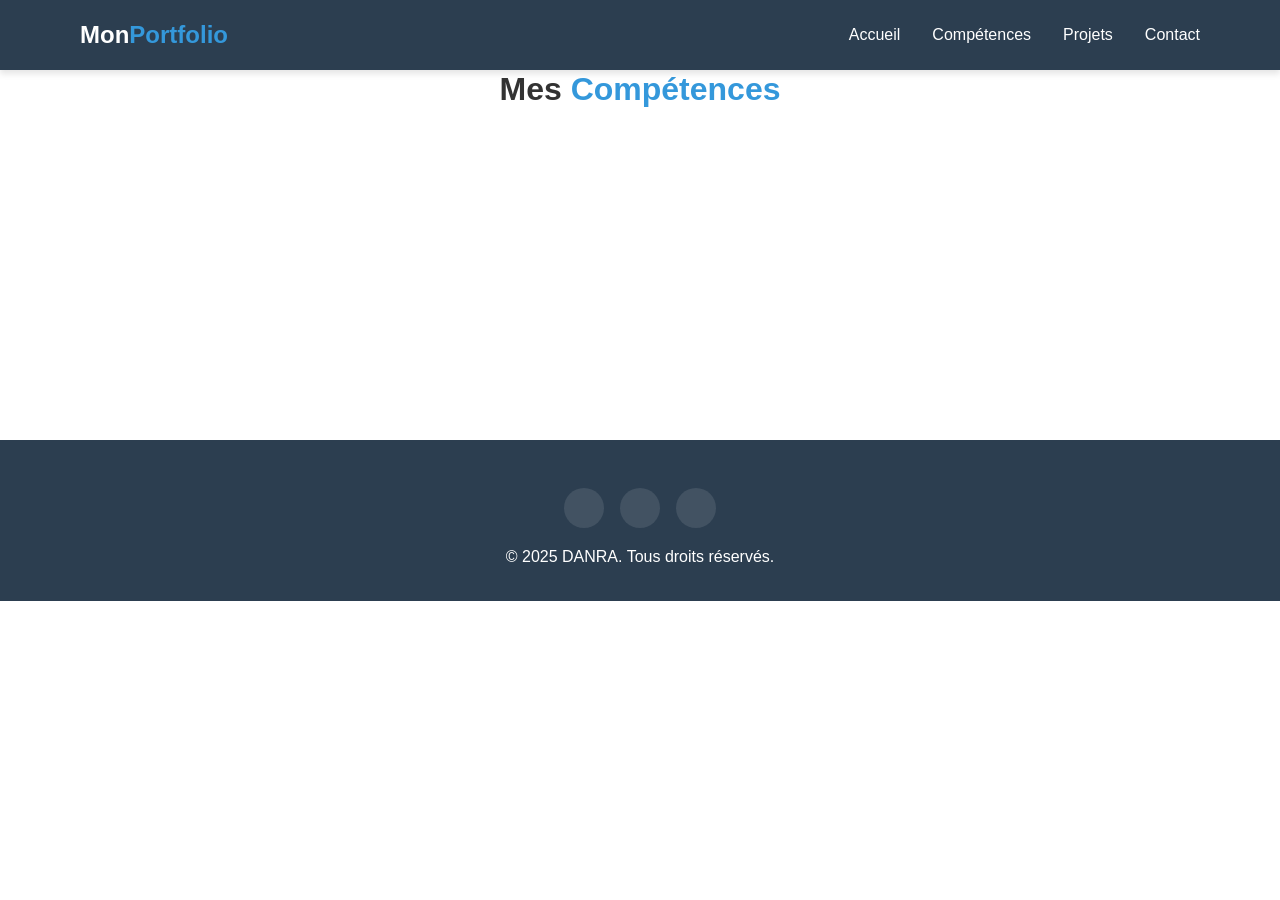
<file: competence.html>
<html lang="fr">

<head>
    <meta charset="UTF-8">
    <meta name="viewport" content="width=device-width, initial-scale=1.0">
    <title>competences</title>
    <link rel="stylesheet" href="style.css">
</head>

<body>
    <!-- Header avec navigation -->
    <header>
        <div class="container">
            <nav class="navbar">
                <a href="#" class="logo">Mon<span>Portfolio</span></a>

                <ul class="nav-menu">
                    <li class="nav-item"><a href="index.html" class="nav-link">Accueil</a></li>
                    <li class="nav-item"><a href="competence.html" class="nav-link">Compétences</a></li>
                    <li class="nav-item"><a href="projets.html" class="nav-link">Projets</a></li>
                    <li class="nav-item"><a href="competence.html" class="nav-link">Contact</a></li>
                </ul>

                <div class="hamburger">
                    <span class="bar"></span>
                    <span class="bar"></span>
                    <span class="bar"></span>
                </div>
            </nav>
        </div>
    </header>

    <!-- Section Compétences -->
    <section id="competences" class="competences">
        <div class="container">
            <h2>Mes <span class="highlight">Compétences</span></h2>

            <div class="skills-grid">
                <div class="skill-card fade-in">
                    <div class="skill-icon">
                        <i class="fab fa-html5"></i>
                    </div>
                    <h3>HTML5</h3>
                    <p>Structure sémantique et accessibilité pour des sites web bien construits.</p>
                </div>

                <div class="skill-card fade-in">
                    <div class="skill-icon">
                        <i class="fab fa-css3-alt"></i>
                    </div>
                    <h3>CSS3</h3>
                    <p>Design responsive et animations modernes pour une expérience utilisateur optimale.</p>
                </div>

                <div class="skill-card fade-in">
                    <div class="skill-icon">
                        <i class="fab fa-js"></i>
                    </div>
                    <h3>JavaScript</h3>
                    <p>Interactivité, dynamisme et applications web complexes avec les technologies modernes.</p>
                </div>

                <div class="skill-card fade-in">
                    <div class="skill-icon">
                        <i class="fab fa-react"></i>
                    </div>
                    <h3>React</h3>
                    <p>Création d'interfaces utilisateur interactives et composants réutilisables.</p>
                </div>
            </div>
        </div>
    </section>

    <!-- Footer -->
    <footer>
        <div class="container">
            <div class="social-links">
                <a href="#" class="social-link"><i class="fab fa-github"></i></a>
                <a href="#" class="social-link"><i class="fab fa-linkedin-in"></i></a>
                <a href="#" class="social-link"><i class="fab fa-facebook"></i></a>

            </div>

            <p>&copy; 2025 DANRA. Tous droits réservés.</p>
        </div>
    </footer>
    <script src="script.js"></script>
</body>

</html>
</file>
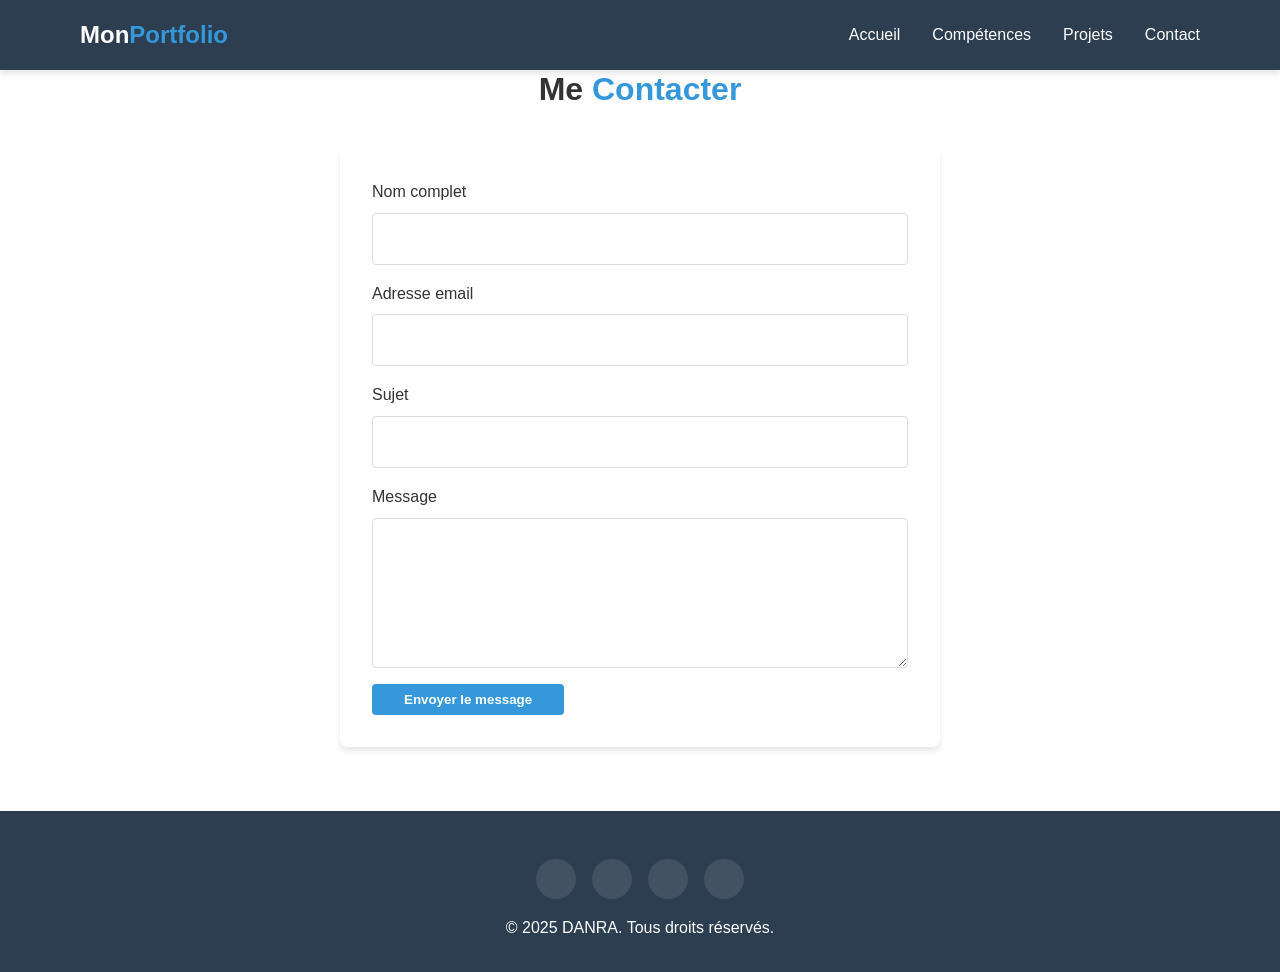
<file: contact.html>
<html lang="fr">

<head>
    <meta charset="UTF-8">
    <meta name="viewport" content="width=device-width, initial-scale=1.0">
    <title>Contact</title>
    <link rel="stylesheet" href="style.css">
</head>

<body>
    <!-- Header avec navigation -->
    <header>
        <div class="container">
            <nav class="navbar">
                <a href="#" class="logo">Mon<span>Portfolio</span></a>

                <ul class="nav-menu">
                    <li class="nav-item"><a href="index.html" class="nav-link">Accueil</a></li>
                    <li class="nav-item"><a href="competence.html" class="nav-link">Compétences</a></li>
                    <li class="nav-item"><a href="projets.html" class="nav-link">Projets</a></li>
                    <li class="nav-item"><a href="contact.html" class="nav-link">Contact</a></li>
                </ul>

                <div class="hamburger">
                    <span class="bar"></span>
                    <span class="bar"></span>
                    <span class="bar"></span>
                </div>
            </nav>
        </div>
    </header>
    <!-- Section Contact -->
    <section id="contact" class="contact">
        <div class="container">
            <h2>Me <span class="highlight">Contacter</span></h2>

            <form id="contactForm" class="contact-form">
                <div class="form-group">
                    <label for="name">Nom complet</label>
                    <input type="text" id="name" name="name" required>
                    <span class="error-message" id="nameError"></span>
                </div>

                <div class="form-group">
                    <label for="email">Adresse email</label>
                    <input type="email" id="email" name="email" required>
                    <span class="error-message" id="emailError"></span>
                </div>

                <div class="form-group">
                    <label for="subject">Sujet</label>
                    <input type="text" id="subject" name="subject" required>
                    <span class="error-message" id="subjectError"></span>
                </div>

                <div class="form-group">
                    <label for="message">Message</label>
                    <textarea id="message" name="message" rows="5" required></textarea>
                    <span class="error-message" id="messageError"></span>
                </div>

                <button type="submit" class="btn">Envoyer le message</button>

                <div id="formStatus" class="form-status"></div>
            </form>
        </div>
    </section>

    <!-- Footer -->
    <footer>
        <div class="container">
            <div class="social-links">
                <a href="#" class="social-link"><i class="fab fa-github"></i></a>
                <a href="#" class="social-link"><i class="fab fa-linkedin-in"></i></a>
                <a href="#" class="social-link"><i class="fab fa-twitter"></i></a>
                <a href="#" class="social-link"><i class="fab fa-codepen"></i></a>
            </div>

            <p>&copy; 2025 DANRA. Tous droits réservés.</p>
        </div>
    </footer>
    <script src="script.js"></script>
</body>

</html>
</file>
<file: style.css>
/* --- VARIABLES CSS --- */
  :root {
      /* Couleurs principales - À personnaliser */
      --primary-color: #3498db;
      --secondary-color: #2ecc71;
      --accent-color: #e74c3c;
      --dark-color: #2c3e50;
      --light-color: #ecf0f1;
      --text-color: #333;
      --background-color: #fff;

      /* Typographie */
      --main-font: 'Segoe UI', Tahoma, Geneva, Verdana, sans-serif;
      --title-font: 'Montserrat', sans-serif;

      /* Espacements */
      --spacing-sm: 0.5rem;
      --spacing-md: 1rem;
      --spacing-lg: 2rem;
      --spacing-xl: 4rem;

      /* Effets */
      --shadow: 0 4px 6px rgba(0, 0, 0, 0.1);
      --transition: all 0.3s ease;
  }

  /* --- RÉINITIALISATION CSS --- */
  * {
      margin: 0;
      padding: 0;
      box-sizing: border-box;
  }

  body {
      font-family: var(--main-font);
      line-height: 1.6;
      color: var(--text-color);
      background-color: var(--background-color);
      overflow-x: hidden;
  }

  a {
      text-decoration: none;
      color: inherit;
  }

  ul {
      list-style: none;
  }

  img {
      max-width: 100%;
      height: auto;
  }

  .container {
      width: 90%;
      max-width: 1200px;
      margin: 0 auto;
      padding: 0 var(--spacing-md);
  }

  section {
      padding: var(--spacing-xl) 0;
  }

  h1,
  h2,
  h3 {
      font-family: var(--title-font);
      margin-bottom: var(--spacing-md);
      font-weight: 700;
  }

  h1 {
      font-size: 2.5rem;
  }

  h2 {
      font-size: 2rem;
      text-align: center;
      margin-bottom: var(--spacing-lg);
  }

  .highlight {
      color: var(--primary-color);
  }

  .btn {
      display: inline-block;
      padding: var(--spacing-sm) var(--spacing-lg);
      background-color: var(--primary-color);
      color: white;
      border-radius: 4px;
      transition: var(--transition);
      border: none;
      cursor: pointer;
      font-weight: 600;
  }

  .btn:hover {
      background-color: var(--dark-color);
      transform: translateY(-3px);
      box-shadow: var(--shadow);
  }

  /* --- HEADER & NAVIGATION --- */
  header {
      position: fixed;
      top: 0;
      width: 100%;
      background-color: var(--dark-color);
      color: white;
      z-index: 1000;
      box-shadow: var(--shadow);
  }

  .navbar {
      display: flex;
      justify-content: space-between;
      align-items: center;
      padding: var(--spacing-md) 0;
  }

  .logo {
      font-size: 1.5rem;
      font-weight: 700;
  }

  .logo span {
      color: var(--primary-color);
  }

  .nav-menu {
      display: flex;
      gap: var(--spacing-lg);
  }

  .nav-link {
      position: relative;
      font-weight: 500;
      transition: var(--transition);
  }

  .nav-link::after {
      content: '';
      position: absolute;
      bottom: -5px;
      left: 0;
      width: 0;
      height: 2px;
      background-color: var(--primary-color);
      transition: var(--transition);
  }

  .nav-link:hover::after {
      width: 100%;
  }

  .hamburger {
      display: none;
      cursor: pointer;
  }

  .bar {
      display: block;
      width: 25px;
      height: 3px;
      margin: 5px auto;
      background-color: white;
      transition: var(--transition);
  }

  /* --- SECTION HERO --- */
  .hero {
      min-height: 100vh;
      display: flex;
      align-items: center;
      padding-top: 80px;
      background: linear-gradient(135deg, #f5f7fa 0%, #c3cfe2 100%);
  }

  .hero-content {
      display: flex;
      align-items: center;
      justify-content: space-between;
      gap: var(--spacing-xl);
  }

  .hero-text {
      flex: 1;
  }

  .hero-text h1 {
      font-size: 3rem;
      margin-bottom: var(--spacing-md);
  }

  .hero-text p {
      font-size: 1.2rem;
      margin-bottom: var(--spacing-lg);
      color: var(--dark-color);
  }

  .hero-image {
      flex: 1;
      text-align: center;
  }

  .hero-image img {
      width: 100%;
      max-width: 400px;
      border-radius: 50%;
      box-shadow: var(--shadow);
      animation: float 3s ease-in-out infinite;
  }

  @keyframes float {
      0% {
          transform: translateY(0px);
      }

      50% {
          transform: translateY(-20px);
      }

      100% {
          transform: translateY(0px);
      }
  }

  /* --- SECTION COMPÉTENCES --- */
  .skills-grid {
      display: grid;
      grid-template-columns: repeat(auto-fill, minmax(250px, 1fr));
      gap: var(--spacing-md);
      margin-top: var(--spacing-lg);
  }

  .skill-card {
      background: white;
      padding: var(--spacing-lg);
      border-radius: 8px;
      text-align: center;
      box-shadow: var(--shadow);
      transition: var(--transition);
  }

  .skill-card:hover {
      transform: translateY(-5px);
      box-shadow: 0 10px 20px rgba(0, 0, 0, 0.1);
  }

  .skill-icon {
      font-size: 2.5rem;
      color: var(--primary-color);
      margin-bottom: var(--spacing-md);
  }

  /* --- SECTION PROJETS AVEC SLIDER --- */
  .projects {
      background-color: var(--light-color);
  }

  .slider-container {
      position: relative;
      max-width: 1000px;
      margin: 0 auto;
      overflow: hidden;
      border-radius: 8px;
      box-shadow: var(--shadow);
  }

  .slider {
      display: flex;
      transition: transform 0.5s ease;
  }

  .slide {
      min-width: 100%;
      padding: var(--spacing-xl);
      background: white;
      display: flex;
      flex-direction: column;
      align-items: center;
  }

  .project-image {
      width: 100%;
      height: 300px;
      object-fit: cover;
      border-radius: 8px;
      margin-bottom: var(--spacing-md);
  }

  .project-title {
      font-size: 1.5rem;
      margin-bottom: var(--spacing-sm);
  }

  .project-description {
      text-align: center;
      margin-bottom: var(--spacing-md);
  }

  .project-tags {
      display: flex;
      gap: var(--spacing-sm);
      margin-bottom: var(--spacing-md);
      flex-wrap: wrap;
      justify-content: center;
  }

  .tag {
      background-color: var(--light-color);
      padding: 4px 12px;
      border-radius: 20px;
      font-size: 0.9rem;
  }

  .slider-controls {
      display: flex;
      justify-content: center;
      margin-top: var(--spacing-md);
      gap: var(--spacing-md);
  }

  .slider-dots {
      display: flex;
      justify-content: center;
      margin-top: var(--spacing-md);
      gap: var(--spacing-sm);
  }

  .dot {
      width: 12px;
      height: 12px;
      border-radius: 50%;
      background-color: #ccc;
      cursor: pointer;
      transition: var(--transition);
  }

  .dot.active {
      background-color: var(--primary-color);
      transform: scale(1.2);
  }

  /* --- SECTION CONTACT --- */
  .contact-form {
      max-width: 600px;
      margin: 0 auto;
      background: white;
      padding: var(--spacing-lg);
      border-radius: 8px;
      box-shadow: var(--shadow);
  }

  .form-group {
      margin-bottom: var(--spacing-md);
  }

  .form-group label {
      display: block;
      margin-bottom: var(--spacing-sm);
      font-weight: 500;
  }

  .form-group input,
  .form-group textarea {
      width: 100%;
      padding: var(--spacing-md);
      border: 1px solid #ddd;
      border-radius: 4px;
      font-family: inherit;
      font-size: 1rem;
      transition: var(--transition);
  }

  .form-group input:focus,
  .form-group textarea:focus {
      outline: none;
      border-color: var(--primary-color);
      box-shadow: 0 0 0 2px rgba(52, 152, 219, 0.2);
  }

  .form-group textarea {
      min-height: 150px;
      resize: vertical;
  }

  .error-message {
      color: var(--accent-color);
      font-size: 0.9rem;
      margin-top: 5px;
      display: block;
  }

  .form-status {
      padding: var(--spacing-md);
      border-radius: 4px;
      margin-top: var(--spacing-md);
      text-align: center;
      display: none;
  }

  .form-status.success {
      background-color: #d4edda;
      color: #155724;
      display: block;
  }

  .form-status.error {
      background-color: #f8d7da;
      color: #721c24;
      display: block;
  }

  /* --- FOOTER --- */
  footer {
      background-color: var(--dark-color);
      color: white;
      padding: var(--spacing-lg) 0;
      text-align: center;
  }

  .social-links {
      display: flex;
      justify-content: center;
      gap: var(--spacing-md);
      margin: var(--spacing-md) 0;
  }

  .social-link {
      width: 40px;
      height: 40px;
      border-radius: 50%;
      background-color: rgba(255, 255, 255, 0.1);
      display: flex;
      align-items: center;
      justify-content: center;
      transition: var(--transition);
  }

  .social-link:hover {
      background-color: var(--primary-color);
      transform: translateY(-3px);
  }

  .back-to-top {
      position: fixed;
      bottom: 30px;
      right: 30px;
      width: 50px;
      height: 50px;
      border-radius: 50%;
      background-color: var(--primary-color);
      color: white;
      display: flex;
      align-items: center;
      justify-content: center;
      box-shadow: var(--shadow);
      opacity: 0;
      visibility: hidden;
      transition: var(--transition);
      z-index: 99;
  }

  .back-to-top.visible {
      opacity: 1;
      visibility: visible;
  }

  /* --- RESPONSIVE DESIGN --- */
  @media screen and (max-width: 968px) {
      .hero-content {
          flex-direction: column;
          text-align: center;
      }

      .hero-text h1 {
          font-size: 2.5rem;
      }

      .hero-image {
          margin-top: var(--spacing-lg);
      }

      .hero-image img {
          max-width: 300px;
      }
  }

  @media screen and (max-width: 768px) {
      .hamburger {
          display: block;
      }

      .hamburger.active .bar:nth-child(2) {
          opacity: 0;
      }

      .hamburger.active .bar:nth-child(1) {
          transform: translateY(8px) rotate(45deg);
      }

      .hamburger.active .bar:nth-child(3) {
          transform: translateY(-8px) rotate(-45deg);
      }

      .nav-menu {
          position: fixed;
          left: -100%;
          top: 70px;
          gap: 0;
          flex-direction: column;
          background-color: var(--dark-color);
          width: 100%;
          text-align: center;
          transition: 0.3s;
          padding: var(--spacing-md) 0;
          box-shadow: 0 10px 15px rgba(0, 0, 0, 0.1);
      }

      .nav-menu.active {
          left: 0;
      }

      .nav-item {
          margin: var(--spacing-md) 0;
      }

      h1 {
          font-size: 2rem;
      }

      h2 {
          font-size: 1.8rem;
      }
  }

  @media screen and (max-width: 480px) {
      :root {
          --spacing-xl: 2rem;
      }

      .hero-text h1 {
          font-size: 2rem;
      }

      .hero-text p {
          font-size: 1rem;
      }

      .skill-card {
          padding: var(--spacing-md);
      }

      .slide {
          padding: var(--spacing-lg) var(--spacing-md);
      }
  }

  /* --- ANIMATIONS --- */
  .fade-in {
      opacity: 0;
      transform: translateY(30px);
      transition: opacity 0.6s ease, transform 0.6s ease;
  }

  .fade-in.visible {
      opacity: 1;
      transform: translateY(0);
  }
</file>
